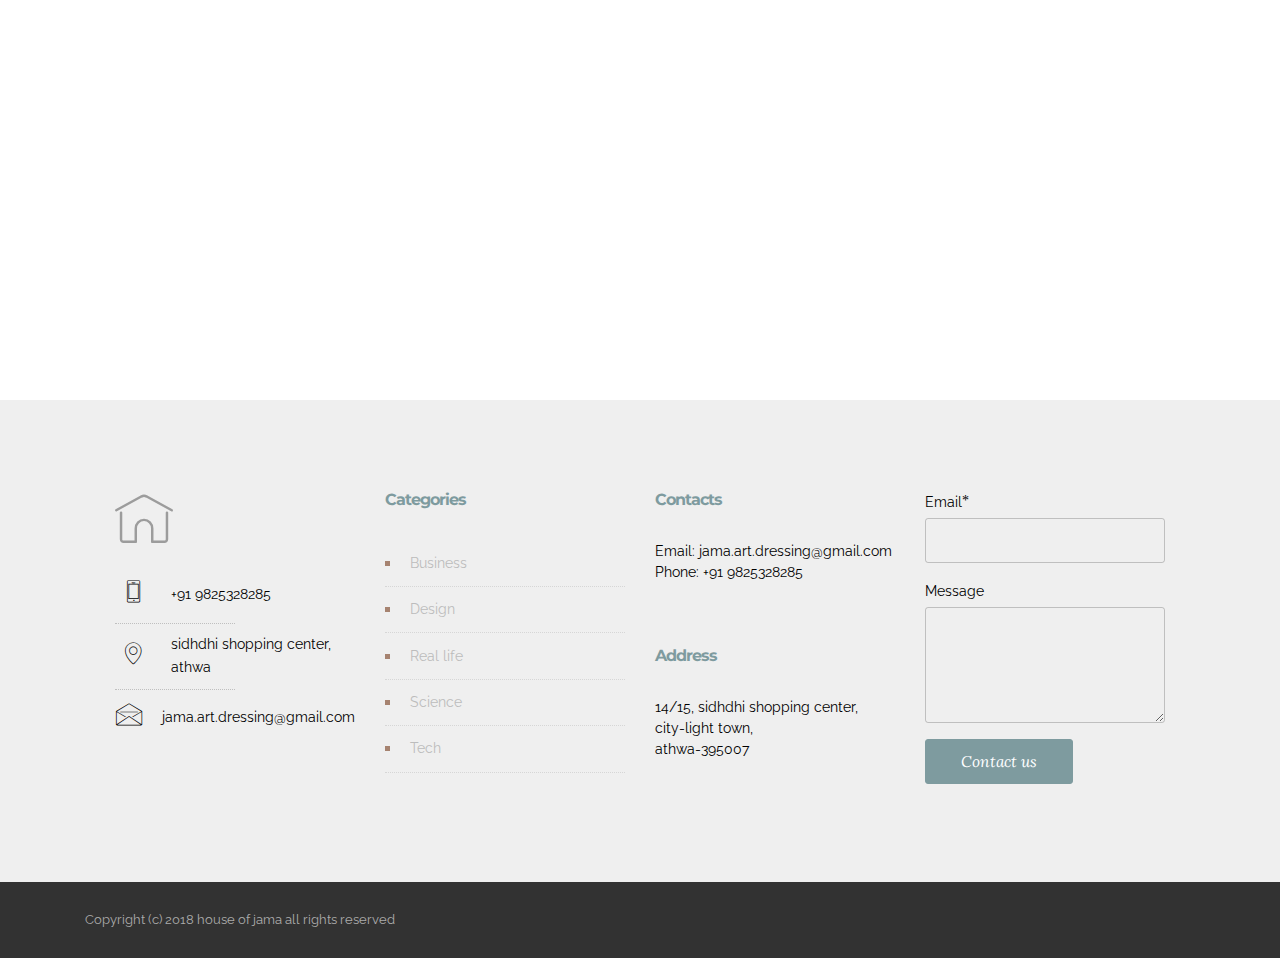
<file: page1.html>
<!DOCTYPE html>
<html >
<head>
  <!-- Site made with Mobirise Website Builder v4.6.6, https://mobirise.com -->
  <meta charset="UTF-8">
  <meta http-equiv="X-UA-Compatible" content="IE=edge">
  <meta name="generator" content="Mobirise v4.6.6, mobirise.com">
  <meta name="viewport" content="width=device-width, initial-scale=1, minimum-scale=1">
  <link rel="shortcut icon" href="assets/images/mbr-favicon.png" type="image/x-icon">
  <meta name="description" content="Web Maker Description">
  <title>contact us</title>
  <link rel="stylesheet" href="assets/et-line-font-plugin/style.css">
  <link rel="stylesheet" href="https://fonts.googleapis.com/css?family=Montserrat:400,700">
  <link rel="stylesheet" href="https://fonts.googleapis.com/css?family=Raleway:100,100i,200,200i,300,300i,400,400i,500,500i,600,600i,700,700i,800,800i,900,900i">
  <link rel="stylesheet" href="assets/web/assets/mobirise-icons/mobirise-icons.css">
  <link rel="stylesheet" href="https://fonts.googleapis.com/css?family=Lora:400,700,400italic,700italic&subset=latin">
  <link rel="stylesheet" href="assets/tether/tether.min.css">
  <link rel="stylesheet" href="assets/bootstrap/css/bootstrap.min.css">
  <link rel="stylesheet" href="assets/animate.css/animate.min.css">
  <link rel="stylesheet" href="assets/theme/css/style.css">
  <link rel="stylesheet" href="assets/mobirise/css/mbr-additional.css" type="text/css">
  
  
  
</head>
<body>
  <section class="mbr-section mbr-section-nopadding" id="map1-n" data-rv-view="67">
    <div class="mbr-map"><iframe frameborder="0" style="border:0" src="https://www.google.com/maps/embed/v1/place?key=AIzaSyA0Dx_boXQiwvdz8sJHoYeZNVTdoWONYkU&amp;q=place_id:ChIJn6wOs6lZwokRLKy1iqRcoKw" allowfullscreen=""></iframe></div>
</section>

<section class="engine"><a href="https://mobirise.ws/o">mobile website builder</a></section><section class="mbr-footer mbr-section mbr-section-md-padding" id="contacts5-q" data-rv-view="87" style="background-color: rgb(239, 239, 239); padding-top: 90px; padding-bottom: 90px;">


    <div class="row">
    
            <div class="mbr-company col-xs-12 col-md-6 col-lg-3">

                <div class="mbr-company card">
                    <div><span class="mbri-home mbr-iconfont mbr-iconfont-logo-contacts3"></span></div>
                    <div class="card-block">
                        <p class="card-text"></p>
                    </div>
                    <ul class="list-group list-group-flush">
                        <li class="list-group-item">
                            <span class="list-group-icon"><span class="etl-icon icon-phone mbr-iconfont-company-contacts5"></span></span>
                            <span class="list-group-text">+91 9825328285</span>
                        </li>
                        <li class="list-group-item">
                            <span class="list-group-icon"><span class="etl-icon icon-map-pin mbr-iconfont-company-contacts5"></span></span>
                            <span class="list-group-text">sidhdhi shopping center, athwa</span>
                        </li>
                        <li class="list-group-item active">
                            <span class="list-group-icon"><span class="etl-icon icon-envelope mbr-iconfont-company-contacts5"></span></span>
                            <span class="list-group-text">jama.art.dressing@gmail.com</span>
                        </li>
                    </ul>
                </div>

            </div>
            <div class="mbr-footer-content col-xs-12 col-md-6 col-lg-3">
                <h4>Categories</h4>
                <ul><li>Business</li><li>Design</li><li>Real life</li><li>Science</li><li>Tech</li></ul>
            </div>
            <div class="mbr-footer-content col-xs-12 col-md-6 col-lg-3">
                <p><strong>Contacts</strong><br>Email: jama.art.dressing@gmail.com<br>Phone: +91 9825328285<br><br><br><br><strong>Address</strong><br>14/15, sidhdhi shopping center,<br>city-light town,<br>athwa-395007</p>
            </div>
            <div class="col-xs-12 col-md-6 col-lg-3" data-form-type="formoid">

                <div data-form-alert="true">
                    <div hidden="" data-form-alert-success="true">Thanks for filling out form!</div>
                </div>

                <form action="https://mobirise.com/" method="post" data-form-title="MESSAGE">

                    <input type="hidden" value="iFMLjfa13Zar4uvCG30mjDgIYpxcVmZdBc2ZpDPeBhUDfNSpW/NlANUrxn72Wc51Z1sgseD1hjlxmnopy7yKlr3ty2yKGdLk0MvSUInQNqAzgH6qNZX15cqynGUR6oP4" data-form-email="true">

                    

                    <div class="form-group">
                        <label class="form-control-label" for="contacts5-q-email">Email<span class="form-asterisk">*</span></label>
                        <input type="email" class="form-control input-sm input-inverse" name="email" required="" data-form-field="Email" id="contacts5-q-email">
                    </div>

                    

                    <div class="form-group">
                        <label class="form-control-label" for="contacts5-q-message">Message</label>
                        <textarea class="form-control input-sm input-inverse" name="message" data-form-field="Message" rows="5" id="contacts5-q-message"></textarea>
                    </div>

                    <div><button type="submit" class="btn btn-sm btn-info">Contact us</button></div>

                </form>

            </div>
        </div>
</section>

<footer class="mbr-small-footer mbr-section mbr-section-nopadding" id="footer1-m" data-rv-view="54" style="background-color: rgb(50, 50, 50); padding-top: 1.75rem; padding-bottom: 1.75rem;">
    
    <div class="container text-xs-center">
        <p>Copyright (c) 2018 house of jama all rights reserved</p>
    </div>
</footer>


  <script src="assets/web/assets/jquery/jquery.min.js"></script>
  <script src="assets/tether/tether.min.js"></script>
  <script src="assets/bootstrap/js/bootstrap.min.js"></script>
  <script src="assets/smooth-scroll/smooth-scroll.js"></script>
  <script src="assets/viewport-checker/jquery.viewportchecker.js"></script>
  <script src="assets/theme/js/script.js"></script>
  <script src="assets/formoid/formoid.min.js"></script>
  
  
  <input name="animation" type="hidden">
  </body>
</html>
</file>
<file: assets/et-line-font-plugin/style.css>
@font-face {
	font-family: 'et-line';
	src:url('fonts/et-line.eot');
	src:url('fonts/et-line.eot?#iefix') format('embedded-opentype'),
		url('fonts/et-line.woff') format('woff'),
		url('fonts/et-line.ttf') format('truetype'),
		url('fonts/et-line.svg#et-line') format('svg');
	font-weight: normal;
	font-style: normal;
}

/* Use the following CSS code if you want to use data attributes for inserting your icons */
.etl-icon, [data-icon]:before {
	font-family: 'et-line';
	content: attr(data-icon);
	speak: none;
	font-weight: normal;
	font-variant: normal;
	text-transform: none;
	line-height: 1;
	-webkit-font-smoothing: antialiased;
	-moz-osx-font-smoothing: grayscale;
	display:inline-block;
}

/* Use the following CSS code if you want to have a class per icon */
/*
Instead of a list of all class selectors,
you can use the generic selector below, but it's slower:
[class*="icon-"] {
*/
.icon-mobile, .icon-laptop, .icon-desktop, .icon-tablet, .icon-phone, .icon-document, .icon-documents, .icon-search, .icon-clipboard, .icon-newspaper, .icon-notebook, .icon-book-open, .icon-browser, .icon-calendar, .icon-presentation, .icon-picture, .icon-pictures, .icon-video, .icon-camera, .icon-printer, .icon-toolbox, .icon-briefcase, .icon-wallet, .icon-gift, .icon-bargraph, .icon-grid, .icon-expand, .icon-focus, .icon-edit, .icon-adjustments, .icon-ribbon, .icon-hourglass, .icon-lock, .icon-megaphone, .icon-shield, .icon-trophy, .icon-flag, .icon-map, .icon-puzzle, .icon-basket, .icon-envelope, .icon-streetsign, .icon-telescope, .icon-gears, .icon-key, .icon-paperclip, .icon-attachment, .icon-pricetags, .icon-lightbulb, .icon-layers, .icon-pencil, .icon-tools, .icon-tools-2, .icon-scissors, .icon-paintbrush, .icon-magnifying-glass, .icon-circle-compass, .icon-linegraph, .icon-mic, .icon-strategy, .icon-beaker, .icon-caution, .icon-recycle, .icon-anchor, .icon-profile-male, .icon-profile-female, .icon-bike, .icon-wine, .icon-hotairballoon, .icon-globe, .icon-genius, .icon-map-pin, .icon-dial, .icon-chat, .icon-heart, .icon-cloud, .icon-upload, .icon-download, .icon-target, .icon-hazardous, .icon-piechart, .icon-speedometer, .icon-global, .icon-compass, .icon-lifesaver, .icon-clock, .icon-aperture, .icon-quote, .icon-scope, .icon-alarmclock, .icon-refresh, .icon-happy, .icon-sad, .icon-facebook, .icon-twitter, .icon-googleplus, .icon-rss, .icon-tumblr, .icon-linkedin, .icon-dribbble {
	font-family: 'et-line';
	speak: none;
	font-style: normal;
	font-weight: normal;
	font-variant: normal;
	text-transform: none;
	line-height: 1;
	-webkit-font-smoothing: antialiased;
	-moz-osx-font-smoothing: grayscale;
	display:inline-block;
}
.icon-mobile:before {
	content: "\e000";
}
.icon-laptop:before {
	content: "\e001";
}
.icon-desktop:before {
	content: "\e002";
}
.icon-tablet:before {
	content: "\e003";
}
.icon-phone:before {
	content: "\e004";
}
.icon-document:before {
	content: "\e005";
}
.icon-documents:before {
	content: "\e006";
}
.icon-search:before {
	content: "\e007";
}
.icon-clipboard:before {
	content: "\e008";
}
.icon-newspaper:before {
	content: "\e009";
}
.icon-notebook:before {
	content: "\e00a";
}
.icon-book-open:before {
	content: "\e00b";
}
.icon-browser:before {
	content: "\e00c";
}
.icon-calendar:before {
	content: "\e00d";
}
.icon-presentation:before {
	content: "\e00e";
}
.icon-picture:before {
	content: "\e00f";
}
.icon-pictures:before {
	content: "\e010";
}
.icon-video:before {
	content: "\e011";
}
.icon-camera:before {
	content: "\e012";
}
.icon-printer:before {
	content: "\e013";
}
.icon-toolbox:before {
	content: "\e014";
}
.icon-briefcase:before {
	content: "\e015";
}
.icon-wallet:before {
	content: "\e016";
}
.icon-gift:before {
	content: "\e017";
}
.icon-bargraph:before {
	content: "\e018";
}
.icon-grid:before {
	content: "\e019";
}
.icon-expand:before {
	content: "\e01a";
}
.icon-focus:before {
	content: "\e01b";
}
.icon-edit:before {
	content: "\e01c";
}
.icon-adjustments:before {
	content: "\e01d";
}
.icon-ribbon:before {
	content: "\e01e";
}
.icon-hourglass:before {
	content: "\e01f";
}
.icon-lock:before {
	content: "\e020";
}
.icon-megaphone:before {
	content: "\e021";
}
.icon-shield:before {
	content: "\e022";
}
.icon-trophy:before {
	content: "\e023";
}
.icon-flag:before {
	content: "\e024";
}
.icon-map:before {
	content: "\e025";
}
.icon-puzzle:before {
	content: "\e026";
}
.icon-basket:before {
	content: "\e027";
}
.icon-envelope:before {
	content: "\e028";
}
.icon-streetsign:before {
	content: "\e029";
}
.icon-telescope:before {
	content: "\e02a";
}
.icon-gears:before {
	content: "\e02b";
}
.icon-key:before {
	content: "\e02c";
}
.icon-paperclip:before {
	content: "\e02d";
}
.icon-attachment:before {
	content: "\e02e";
}
.icon-pricetags:before {
	content: "\e02f";
}
.icon-lightbulb:before {
	content: "\e030";
}
.icon-layers:before {
	content: "\e031";
}
.icon-pencil:before {
	content: "\e032";
}
.icon-tools:before {
	content: "\e033";
}
.icon-tools-2:before {
	content: "\e034";
}
.icon-scissors:before {
	content: "\e035";
}
.icon-paintbrush:before {
	content: "\e036";
}
.icon-magnifying-glass:before {
	content: "\e037";
}
.icon-circle-compass:before {
	content: "\e038";
}
.icon-linegraph:before {
	content: "\e039";
}
.icon-mic:before {
	content: "\e03a";
}
.icon-strategy:before {
	content: "\e03b";
}
.icon-beaker:before {
	content: "\e03c";
}
.icon-caution:before {
	content: "\e03d";
}
.icon-recycle:before {
	content: "\e03e";
}
.icon-anchor:before {
	content: "\e03f";
}
.icon-profile-male:before {
	content: "\e040";
}
.icon-profile-female:before {
	content: "\e041";
}
.icon-bike:before {
	content: "\e042";
}
.icon-wine:before {
	content: "\e043";
}
.icon-hotairballoon:before {
	content: "\e044";
}
.icon-globe:before {
	content: "\e045";
}
.icon-genius:before {
	content: "\e046";
}
.icon-map-pin:before {
	content: "\e047";
}
.icon-dial:before {
	content: "\e048";
}
.icon-chat:before {
	content: "\e049";
}
.icon-heart:before {
	content: "\e04a";
}
.icon-cloud:before {
	content: "\e04b";
}
.icon-upload:before {
	content: "\e04c";
}
.icon-download:before {
	content: "\e04d";
}
.icon-target:before {
	content: "\e04e";
}
.icon-hazardous:before {
	content: "\e04f";
}
.icon-piechart:before {
	content: "\e050";
}
.icon-speedometer:before {
	content: "\e051";
}
.icon-global:before {
	content: "\e052";
}
.icon-compass:before {
	content: "\e053";
}
.icon-lifesaver:before {
	content: "\e054";
}
.icon-clock:before {
	content: "\e055";
}
.icon-aperture:before {
	content: "\e056";
}
.icon-quote:before {
	content: "\e057";
}
.icon-scope:before {
	content: "\e058";
}
.icon-alarmclock:before {
	content: "\e059";
}
.icon-refresh:before {
	content: "\e05a";
}
.icon-happy:before {
	content: "\e05b";
}
.icon-sad:before {
	content: "\e05c";
}
.icon-facebook:before {
	content: "\e05d";
}
.icon-twitter:before {
	content: "\e05e";
}
.icon-googleplus:before {
	content: "\e05f";
}
.icon-rss:before {
	content: "\e060";
}
.icon-tumblr:before {
	content: "\e061";
}
.icon-linkedin:before {
	content: "\e062";
}
.icon-dribbble:before {
	content: "\e063";
}
</file>
<file: assets/web/assets/mobirise-icons/mobirise-icons.css>
@font-face {
  font-family: 'MobiriseIcons';
  src:  url('mobirise-icons.eot?spat4u');
  src:  url('mobirise-icons.eot?spat4u#iefix') format('embedded-opentype'),
    url('mobirise-icons.ttf?spat4u') format('truetype'),
    url('mobirise-icons.woff?spat4u') format('woff'),
    url('mobirise-icons.svg?spat4u#MobiriseIcons') format('svg');
  font-weight: normal;
  font-style: normal;
}

[class^="mbri-"], [class*=" mbri-"] {
  /* use !important to prevent issues with browser extensions that change fonts */
  font-family: MobiriseIcons !important;
  speak: none;
  font-style: normal;
  font-weight: normal;
  font-variant: normal;
  text-transform: none;
  line-height: 1;

  /* Better Font Rendering =========== */
  -webkit-font-smoothing: antialiased;
  -moz-osx-font-smoothing: grayscale;
}

.mbri-add-submenu:before {
  content: "\e900";
}
.mbri-alert:before {
  content: "\e901";
}
.mbri-align-center:before {
  content: "\e902";
}
.mbri-align-justify:before {
  content: "\e903";
}
.mbri-align-left:before {
  content: "\e904";
}
.mbri-align-right:before {
  content: "\e905";
}
.mbri-android:before {
  content: "\e906";
}
.mbri-apple:before {
  content: "\e907";
}
.mbri-arrow-down:before {
  content: "\e908";
}
.mbri-arrow-next:before {
  content: "\e909";
}
.mbri-arrow-prev:before {
  content: "\e90a";
}
.mbri-arrow-up:before {
  content: "\e90b";
}
.mbri-bold:before {
  content: "\e90c";
}
.mbri-bookmark:before {
  content: "\e90d";
}
.mbri-bootstrap:before {
  content: "\e90e";
}
.mbri-briefcase:before {
  content: "\e90f";
}
.mbri-browse:before {
  content: "\e910";
}
.mbri-bulleted-list:before {
  content: "\e911";
}
.mbri-calendar:before {
  content: "\e912";
}
.mbri-camera:before {
  content: "\e913";
}
.mbri-cart-add:before {
  content: "\e914";
}
.mbri-cart-full:before {
  content: "\e915";
}
.mbri-cash:before {
  content: "\e916";
}
.mbri-change-style:before {
  content: "\e917";
}
.mbri-chat:before {
  content: "\e918";
}
.mbri-clock:before {
  content: "\e919";
}
.mbri-close:before {
  content: "\e91a";
}
.mbri-cloud:before {
  content: "\e91b";
}
.mbri-code:before {
  content: "\e91c";
}
.mbri-contact-form:before {
  content: "\e91d";
}
.mbri-credit-card:before {
  content: "\e91e";
}
.mbri-cursor-click:before {
  content: "\e91f";
}
.mbri-cust-feedback:before {
  content: "\e920";
}
.mbri-database:before {
  content: "\e921";
}
.mbri-delivery:before {
  content: "\e922";
}
.mbri-desktop:before {
  content: "\e923";
}
.mbri-devices:before {
  content: "\e924";
}
.mbri-down:before {
  content: "\e925";
}
.mbri-download:before {
  content: "\e989";
}
.mbri-drag-n-drop:before {
  content: "\e927";
}
.mbri-drag-n-drop2:before {
  content: "\e928";
}
.mbri-edit:before {
  content: "\e929";
}
.mbri-edit2:before {
  content: "\e92a";
}
.mbri-error:before {
  content: "\e92b";
}
.mbri-extension:before {
  content: "\e92c";
}
.mbri-features:before {
  content: "\e92d";
}
.mbri-file:before {
  content: "\e92e";
}
.mbri-flag:before {
  content: "\e92f";
}
.mbri-folder:before {
  content: "\e930";
}
.mbri-gift:before {
  content: "\e931";
}
.mbri-github:before {
  content: "\e932";
}
.mbri-globe:before {
  content: "\e933";
}
.mbri-globe-2:before {
  content: "\e934";
}
.mbri-growing-chart:before {
  content: "\e935";
}
.mbri-hearth:before {
  content: "\e936";
}
.mbri-help:before {
  content: "\e937";
}
.mbri-home:before {
  content: "\e938";
}
.mbri-hot-cup:before {
  content: "\e939";
}
.mbri-idea:before {
  content: "\e93a";
}
.mbri-image-gallery:before {
  content: "\e93b";
}
.mbri-image-slider:before {
  content: "\e93c";
}
.mbri-info:before {
  content: "\e93d";
}
.mbri-italic:before {
  content: "\e93e";
}
.mbri-key:before {
  content: "\e93f";
}
.mbri-laptop:before {
  content: "\e940";
}
.mbri-layers:before {
  content: "\e941";
}
.mbri-left-right:before {
  content: "\e942";
}
.mbri-left:before {
  content: "\e943";
}
.mbri-letter:before {
  content: "\e944";
}
.mbri-like:before {
  content: "\e945";
}
.mbri-link:before {
  content: "\e946";
}
.mbri-lock:before {
  content: "\e947";
}
.mbri-login:before {
  content: "\e948";
}
.mbri-logout:before {
  content: "\e949";
}
.mbri-magic-stick:before {
  content: "\e94a";
}
.mbri-map-pin:before {
  content: "\e94b";
}
.mbri-menu:before {
  content: "\e94c";
}
.mbri-mobile:before {
  content: "\e94d";
}
.mbri-mobile2:before {
  content: "\e94e";
}
.mbri-mobirise:before {
  content: "\e94f";
}
.mbri-more-horizontal:before {
  content: "\e950";
}
.mbri-more-vertical:before {
  content: "\e951";
}
.mbri-music:before {
  content: "\e952";
}
.mbri-new-file:before {
  content: "\e953";
}
.mbri-numbered-list:before {
  content: "\e954";
}
.mbri-opened-folder:before {
  content: "\e955";
}
.mbri-pages:before {
  content: "\e956";
}
.mbri-paper-plane:before {
  content: "\e957";
}
.mbri-paperclip:before {
  content: "\e958";
}
.mbri-photo:before {
  content: "\e959";
}
.mbri-photos:before {
  content: "\e95a";
}
.mbri-pin:before {
  content: "\e95b";
}
.mbri-play:before {
  content: "\e95c";
}
.mbri-plus:before {
  content: "\e95d";
}
.mbri-preview:before {
  content: "\e95e";
}
.mbri-print:before {
  content: "\e95f";
}
.mbri-protect:before {
  content: "\e960";
}
.mbri-question:before {
  content: "\e961";
}
.mbri-quote-left:before {
  content: "\e962";
}
.mbri-quote-right:before {
  content: "\e963";
}
.mbri-refresh:before {
  content: "\e964";
}
.mbri-responsive:before {
  content: "\e965";
}
.mbri-right:before {
  content: "\e966";
}
.mbri-rocket:before {
  content: "\e967";
}
.mbri-sad-face:before {
  content: "\e968";
}
.mbri-sale:before {
  content: "\e969";
}
.mbri-save:before {
  content: "\e96a";
}
.mbri-search:before {
  content: "\e96b";
}
.mbri-setting:before {
  content: "\e96c";
}
.mbri-setting2:before {
  content: "\e96d";
}
.mbri-setting3:before {
  content: "\e96e";
}
.mbri-share:before {
  content: "\e96f";
}
.mbri-shopping-bag:before {
  content: "\e970";
}
.mbri-shopping-basket:before {
  content: "\e971";
}
.mbri-shopping-cart:before {
  content: "\e972";
}
.mbri-sites:before {
  content: "\e973";
}
.mbri-smile-face:before {
  content: "\e974";
}
.mbri-speed:before {
  content: "\e975";
}
.mbri-star:before {
  content: "\e976";
}
.mbri-success:before {
  content: "\e977";
}
.mbri-sun:before {
  content: "\e978";
}
.mbri-sun2:before {
  content: "\e979";
}
.mbri-tablet:before {
  content: "\e97a";
}
.mbri-tablet-vertical:before {
  content: "\e97b";
}
.mbri-target:before {
  content: "\e97c";
}
.mbri-timer:before {
  content: "\e97d";
}
.mbri-to-ftp:before {
  content: "\e97e";
}
.mbri-to-local-drive:before {
  content: "\e97f";
}
.mbri-touch-swipe:before {
  content: "\e980";
}
.mbri-touch:before {
  content: "\e981";
}
.mbri-trash:before {
  content: "\e982";
}
.mbri-underline:before {
  content: "\e983";
}
.mbri-unlink:before {
  content: "\e984";
}
.mbri-unlock:before {
  content: "\e985";
}
.mbri-up-down:before {
  content: "\e986";
}
.mbri-up:before {
  content: "\e987";
}
.mbri-update:before {
  content: "\e988";
}
.mbri-upload:before {
 content: "\e926"; 
}
.mbri-user:before {
  content: "\e98a";
}
.mbri-user2:before {
  content: "\e98b";
}
.mbri-users:before {
  content: "\e98c";
}
.mbri-video:before {
  content: "\e98d";
}
.mbri-video-play:before {
  content: "\e98e";
}
.mbri-watch:before {
  content: "\e98f";
}
.mbri-website-theme:before {
  content: "\e990";
}
.mbri-wifi:before {
  content: "\e991";
}
.mbri-windows:before {
  content: "\e992";
}
.mbri-zoom-out:before {
  content: "\e993";
}
.mbri-redo:before {
  content: "\e994";
}
.mbri-undo:before {
  content: "\e995";
}
</file>
<file: assets/mobirise/css/mbr-additional.css>
@import url(https://fonts.googleapis.com/css?family=Montserrat:400,700);
@import url(https://fonts.googleapis.com/css?family=Lora:400,700);
@import url(https://fonts.googleapis.com/css?family=Raleway:400,300,700);



body,
input,
textarea,
.mbr-company .list-group-text {
  font-family: 'Raleway', sans-serif;
}
.mbr-footer-content li,
.mbr-footer .mbr-contacts li {
  font-family: 'Raleway', sans-serif;
}
.btn,
.alert,
h1,
h2,
h3,
h4,
h5,
h6,
.h1,
.h2,
.h3,
.h4,
.h5,
.h6,
.display-1,
.display-2,
.display-3,
.display-4,
.mbr-figure .mbr-figure-caption,
.mbr-gallery-title,
.mbr-map [data-state-details],
.mbr-price {
  font-family: 'Montserrat', sans-serif;
}
.mbr-footer-content h1,
.mbr-footer .mbr-contacts h1,
.mbr-footer-content h2,
.mbr-footer .mbr-contacts h2,
.mbr-footer-content h3,
.mbr-footer .mbr-contacts h3,
.mbr-footer-content h4,
.mbr-footer .mbr-contacts h4,
.mbr-footer-content p strong,
.mbr-footer .mbr-contacts p strong,
.mbr-footer-content strong,
.mbr-footer .mbr-contacts strong {
  font-family: 'Montserrat', sans-serif;
}
.btn-sm,
.lead a,
.lead blockquote,
.mbr-section-subtitle,
.mbr-section-hero .mbr-section-lead,
.mbr-cards .card-subtitle,
.mbr-testimonial .card-block {
  font-family: 'Lora', serif;
}
.mbr-author-name {
  font-family: 'Montserrat', sans-serif;
}
.mbr-author-desc {
  font-family: 'Lora', serif;
}
.mbr-plan-title {
  font-family: 'Montserrat', sans-serif;
}
.mbr-plan-subtitle,
.mbr-plan-price-desc {
  font-family: 'Lora', serif;
}
.bg-primary {
  background-color: #a68370 !important;
}
.bg-success {
  background-color: #90a878 !important;
}
.bg-info {
  background-color: #7e9b9f !important;
}
.bg-warning {
  background-color: #f3c649 !important;
}
.bg-danger {
  background-color: #f28281 !important;
}
.btn-primary {
  background-color: #a68370;
  border-color: #a68370;
  color: #ffffff;
}
.btn-primary:hover,
.btn-primary:focus,
.btn-primary.focus,
.btn-primary:active,
.btn-primary.active {
  color: #ffffff;
  background-color: #7c5e4d;
  border-color: #7c5e4d;
}
.btn-primary.disabled,
.btn-primary:disabled {
  color: #ffffff !important;
  background-color: #7c5e4d !important;
  border-color: #7c5e4d !important;
}
.btn-secondary {
  background-color: #a68370;
  border-color: #a68370;
  color: #ffffff;
}
.btn-secondary:hover,
.btn-secondary:focus,
.btn-secondary.focus,
.btn-secondary:active,
.btn-secondary.active {
  color: #ffffff;
  background-color: #7c5e4d;
  border-color: #7c5e4d;
}
.btn-secondary.disabled,
.btn-secondary:disabled {
  color: #ffffff !important;
  background-color: #7c5e4d !important;
  border-color: #7c5e4d !important;
}
.btn-info {
  background-color: #7e9b9f;
  border-color: #7e9b9f;
  color: #ffffff;
}
.btn-info:hover,
.btn-info:focus,
.btn-info.focus,
.btn-info:active,
.btn-info.active {
  color: #ffffff;
  background-color: #597478;
  border-color: #597478;
}
.btn-info.disabled,
.btn-info:disabled {
  color: #ffffff !important;
  background-color: #597478 !important;
  border-color: #597478 !important;
}
.btn-success {
  background-color: #90a878;
  border-color: #90a878;
  color: #ffffff;
}
.btn-success:hover,
.btn-success:focus,
.btn-success.focus,
.btn-success:active,
.btn-success.active {
  color: #ffffff;
  background-color: #6a8153;
  border-color: #6a8153;
}
.btn-success.disabled,
.btn-success:disabled {
  color: #ffffff !important;
  background-color: #6a8153 !important;
  border-color: #6a8153 !important;
}
.btn-warning {
  background-color: #f3c649;
  border-color: #f3c649;
  color: #ffffff;
}
.btn-warning:hover,
.btn-warning:focus,
.btn-warning.focus,
.btn-warning:active,
.btn-warning.active {
  color: #ffffff;
  background-color: #e1a90f;
  border-color: #e1a90f;
}
.btn-warning.disabled,
.btn-warning:disabled {
  color: #ffffff !important;
  background-color: #e1a90f !important;
  border-color: #e1a90f !important;
}
.btn-danger {
  background-color: #f28281;
  border-color: #f28281;
  color: #ffffff;
}
.btn-danger:hover,
.btn-danger:focus,
.btn-danger.focus,
.btn-danger:active,
.btn-danger.active {
  color: #ffffff;
  background-color: #eb3d3c;
  border-color: #eb3d3c;
}
.btn-danger.disabled,
.btn-danger:disabled {
  color: #ffffff !important;
  background-color: #eb3d3c !important;
  border-color: #eb3d3c !important;
}
.btn-primary-outline {
  background: none;
  border-color: #6c5244;
  color: #6c5244;
}
.btn-primary-outline:hover,
.btn-primary-outline:focus,
.btn-primary-outline.focus,
.btn-primary-outline:active,
.btn-primary-outline.active {
  color: #ffffff;
  background-color: #a68370;
  border-color: #a68370;
}
.btn-primary-outline.disabled,
.btn-primary-outline:disabled {
  color: #ffffff !important;
  background-color: #a68370 !important;
  border-color: #a68370 !important;
}
.btn-secondary-outline {
  background: none;
  border-color: #6c5244;
  color: #6c5244;
}
.btn-secondary-outline:hover,
.btn-secondary-outline:focus,
.btn-secondary-outline.focus,
.btn-secondary-outline:active,
.btn-secondary-outline.active {
  color: #ffffff;
  background-color: #a68370;
  border-color: #a68370;
}
.btn-secondary-outline.disabled,
.btn-secondary-outline:disabled {
  color: #ffffff !important;
  background-color: #a68370 !important;
  border-color: #a68370 !important;
}
.btn-info-outline {
  background: none;
  border-color: #4e6669;
  color: #4e6669;
}
.btn-info-outline:hover,
.btn-info-outline:focus,
.btn-info-outline.focus,
.btn-info-outline:active,
.btn-info-outline.active {
  color: #ffffff;
  background-color: #7e9b9f;
  border-color: #7e9b9f;
}
.btn-info-outline.disabled,
.btn-info-outline:disabled {
  color: #ffffff !important;
  background-color: #7e9b9f !important;
  border-color: #7e9b9f !important;
}
.btn-success-outline {
  background: none;
  border-color: #5d7149;
  color: #5d7149;
}
.btn-success-outline:hover,
.btn-success-outline:focus,
.btn-success-outline.focus,
.btn-success-outline:active,
.btn-success-outline.active {
  color: #ffffff;
  background-color: #90a878;
  border-color: #90a878;
}
.btn-success-outline.disabled,
.btn-success-outline:disabled {
  color: #ffffff !important;
  background-color: #90a878 !important;
  border-color: #90a878 !important;
}
.btn-warning-outline {
  background: none;
  border-color: #c9970d;
  color: #c9970d;
}
.btn-warning-outline:hover,
.btn-warning-outline:focus,
.btn-warning-outline.focus,
.btn-warning-outline:active,
.btn-warning-outline.active {
  color: #ffffff;
  background-color: #f3c649;
  border-color: #f3c649;
}
.btn-warning-outline.disabled,
.btn-warning-outline:disabled {
  color: #ffffff !important;
  background-color: #f3c649 !important;
  border-color: #f3c649 !important;
}
.btn-danger-outline {
  background: none;
  border-color: #e82625;
  color: #e82625;
}
.btn-danger-outline:hover,
.btn-danger-outline:focus,
.btn-danger-outline.focus,
.btn-danger-outline:active,
.btn-danger-outline.active {
  color: #ffffff;
  background-color: #f28281;
  border-color: #f28281;
}
.btn-danger-outline.disabled,
.btn-danger-outline:disabled {
  color: #ffffff !important;
  background-color: #f28281 !important;
  border-color: #f28281 !important;
}
.text-primary {
  color: #a68370 !important;
}
.text-success {
  color: #90a878 !important;
}
.text-info {
  color: #7e9b9f !important;
}
.text-warning {
  color: #f3c649 !important;
}
.text-danger {
  color: #f28281 !important;
}
.alert-success {
  background-color: #90a878;
}
.alert-info {
  background-color: #7e9b9f;
}
.alert-warning {
  background-color: #f3c649;
}
.alert-danger {
  background-color: #f28281;
}
.btn-social {
  border-color: #a68370;
}
.btn-social:hover {
  background: #a68370;
}
.mbr-company .list-group-item.active .list-group-text {
  color: #a68370;
}
.mbr-footer p a,
.mbr-footer ul a {
  color: #a68370;
}
.mbr-footer-content li::before,
.mbr-footer .mbr-contacts li::before {
  background: #a68370;
}
.mbr-footer-content li a:hover,
.mbr-footer .mbr-contacts li a:hover {
  color: #a68370;
}
.lead a,
.lead a:hover {
  color: #a68370;
}
.lead blockquote {
  border-color: #a68370;
}
.mbr-plan-header.bg-primary .mbr-plan-subtitle,
.mbr-plan-header.bg-primary .mbr-plan-price-desc {
  color: #d7c7bf;
}
.mbr-plan-header.bg-success .mbr-plan-subtitle,
.mbr-plan-header.bg-success .mbr-plan-price-desc {
  color: #d0dac6;
}
.mbr-plan-header.bg-info .mbr-plan-subtitle,
.mbr-plan-header.bg-info .mbr-plan-price-desc {
  color: #c7d4d5;
}
.mbr-plan-header.bg-warning .mbr-plan-subtitle,
.mbr-plan-header.bg-warning .mbr-plan-price-desc {
  color: #ffffff;
}
.mbr-plan-header.bg-danger .mbr-plan-subtitle,
.mbr-plan-header.bg-danger .mbr-plan-price-desc {
  color: #ffffff;
}
.mbr-small-footer a,
.mbr-gallery-filter li:hover {
  color: #a68370;
}
.scrollToTop_wraper {
  display: none;
}
#msg-box5-a H3 {
  color: #000000;
}
#menu-9 .hide-buttons .nav-btn {
  display: none !important;
}
#menu-9 .navbar-caption {
  color: #ffffff;
}
#menu-9 .navbar-toggler {
  color: #ffffff;
}
#menu-9 .close-icon::before,
#menu-9 .close-icon::after {
  background-color: #ffffff;
}
#menu-9 .link,
#menu-9 .dropdown-item {
  color: #ffffff;
}
#menu-9 .link {
  font-size: 0.75rem;
}
#menu-9 .dropdown-item,
#menu-9 .nav-dropdown-sm .link {
  font-size: 0.812rem;
}
#menu-9 .link:hover,
#menu-9 .dropdown-item:hover,
#menu-9 .link:focus,
#menu-9 .dropdown-item:focus {
  color: #a68370;
}
#menu-9 .link[aria-expanded="true"],
#menu-9 .dropdown-menu {
  background: #000000;
}
#menu-9 .nav-dropdown-sm .link:focus,
#menu-9 .nav-dropdown-sm .link:hover,
#menu-9 .nav-dropdown-sm .dropdown-item:focus,
#menu-9 .nav-dropdown-sm .dropdown-item:hover {
  background: #000000!important;
}
#menu-9 .navbar,
#menu-9 .nav-dropdown-sm,
#menu-9 .nav-dropdown-sm .link[aria-expanded="true"],
#menu-9 .nav-dropdown-sm .dropdown-menu {
  background: #000000;
}
#menu-9 .bg-color.transparent .link {
  color: #ffffff;
  transition: none;
}
#menu-9 .bg-color.transparent.opened .link {
  transition: color 0.2s ease-in-out;
}
#menu-9 .bg-color.transparent.opened .link:hover,
#menu-9 .bg-color.transparent.opened .link:focus {
  color: #a68370;
}
#menu-9 .link[aria-expanded="true"],
#menu-9 .dropdown-item[aria-expanded="true"] {
  color: #a68370!important;
}
#footer1-g P {
  text-align: left;
}
#social-buttons2-r .mbr-section-title,
#social-buttons2-r .btn-social {
  color: #232323;
}
#footer1-m P {
  text-align: left;
}
#contacts5-q p,
#contacts5-q .list-group-text,
#contacts5-q .form-control-label {
  color: #000;
}
#contacts5-q strong,
#contacts5-q h4 {
  color: #7e9b9f;
}
#contacts5-q form .form-control {
  border-color: rgba(0, 0, 0, 0.2);
  color: #565656;
}
#contacts5-q .mbr-footer-content li {
  border-bottom: 1px dotted rgba(0, 0, 0, 0.1);
}
#contacts5-q .mbr-company .list-group-text::after {
  border-bottom: 1px dotted rgba(0, 0, 0, 0.2);
}
</file>
